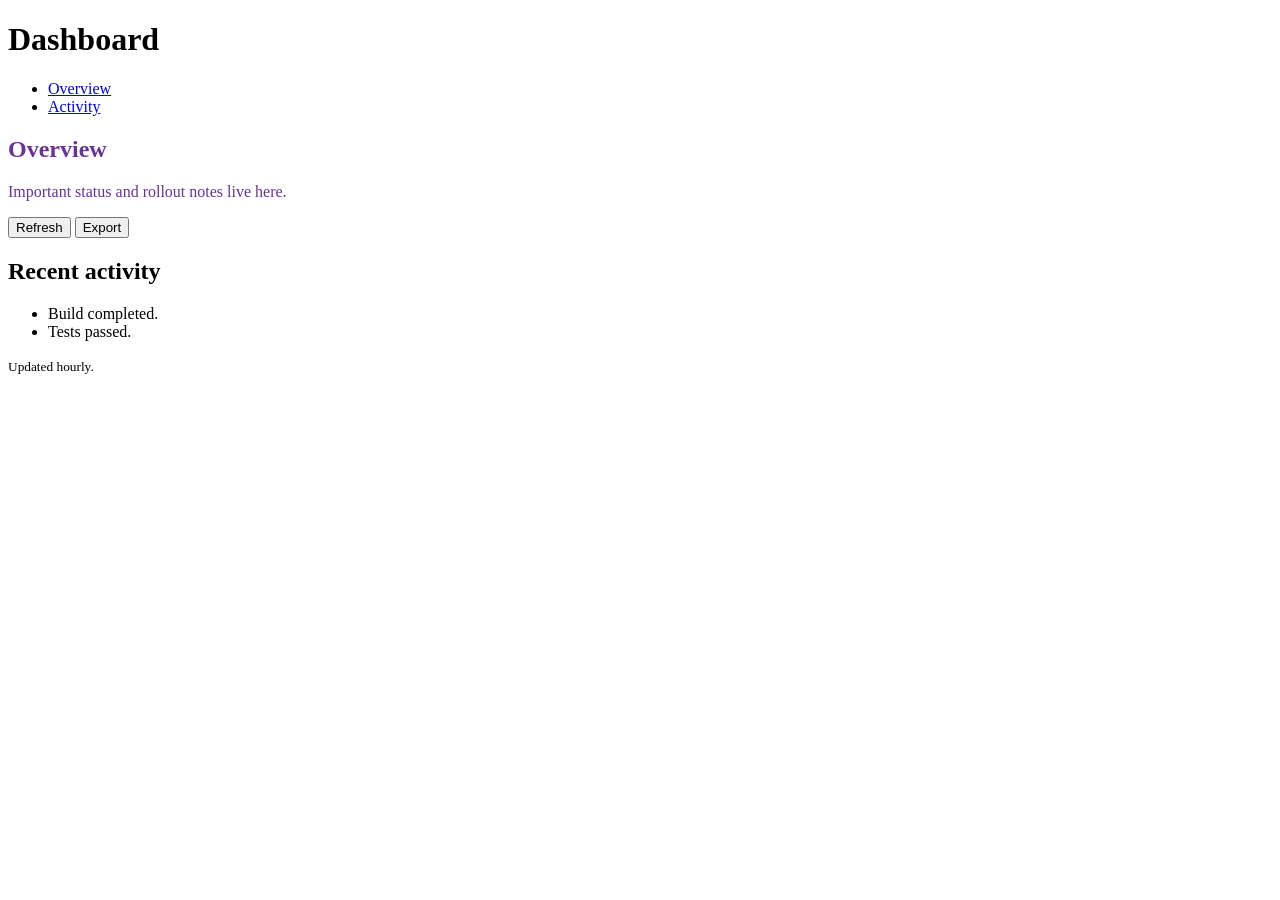
<file: trueflow/example_repos/html_support/index.html>
<!DOCTYPE html>
<html lang="en">
  <head>
    <meta charset="utf-8" />
    <title>Trueflow HTML Fixture</title>
    <style>
      .hero { color: rebeccapurple; }
    </style>
  </head>
  <body>
    <header class="site-header">
      <h1>Dashboard</h1>
      <nav aria-label="Primary">
        <ul>
          <li><a href="#overview">Overview</a></li>
          <li><a href="#activity">Activity</a></li>
        </ul>
      </nav>
    </header>

    <main id="overview">
      <section class="hero">
        <h2>Overview</h2>
        <p>Important status and rollout notes live here.</p>
        <div class="actions">
          <button type="button">Refresh</button>
          <button type="button">Export</button>
        </div>
      </section>

      <article id="activity">
        <header>
          <h2>Recent activity</h2>
        </header>
        <ul class="activity-list">
          <li>Build completed.</li>
          <li>Tests passed.</li>
        </ul>
      </article>
    </main>

    <footer>
      <small>Updated hourly.</small>
    </footer>
  </body>
</html>
</file>
